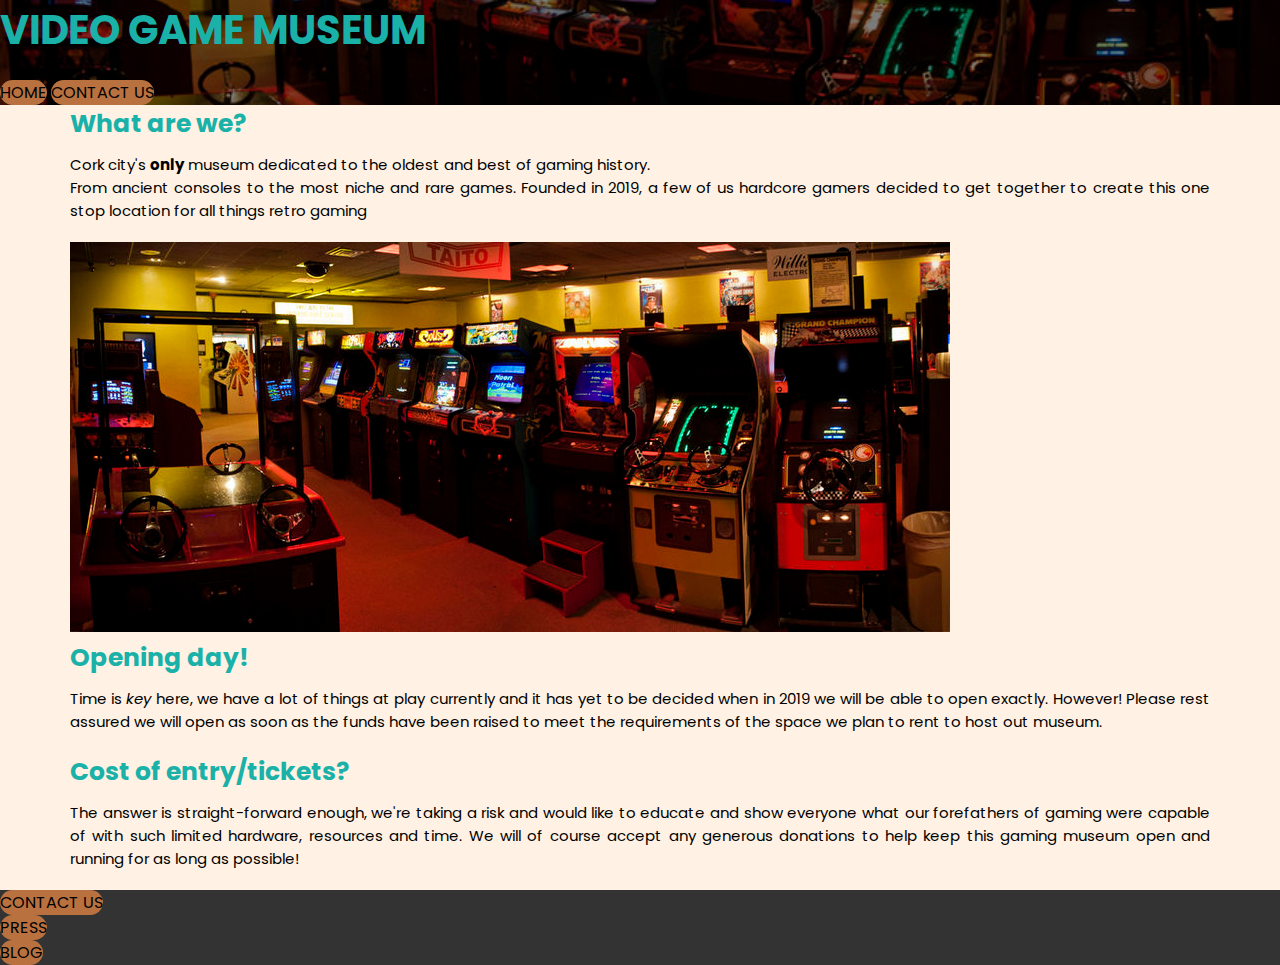
<file: index.html>
<!DOCTYPE html>
<!-- Skeleton created with "html" + Enter giving us Doctype, HTML, Head, Body and closing off the HTML  -->
<html>
  <head>
    <meta charset="utf-8"> <!-- Specifies the character encoding for the HTML document -->
    <meta name="description" content="Cork city's only Museum dedicated to the oldest and best of gaming history, from ancient consoles to niche and rare games. You don't want to miss this"> <!-- Description tag used here to assist with SEO and shows as the description of the website on SERPs -->
    <meta name="keywords" content="cork, ireland, museum, video game, video, game, retro, arcade, gamer, games, nintendo 64, playstation, xbox, gameboy"> <!-- Keywords tag. Used for SEO to help locate the site when specific words are entered into a search engine -->
    <link href="https://fonts.googleapis.com/css?family=Poppins:400,500&display=swap" rel="stylesheet">
    <!-- Linking the style sheet to our HTML document -->
    <link rel = "stylesheet" href="style.css">
    <title> Video Game Museum </title>
  </head>
  <body>
    <header>
      <div class="museum-text-box">
        <h1> Video Game Museum </h1> <!-- Header tags help search engines to read content with more efficiency -->
        <!-- Assigning "btn" as it's own individual class but also giving each respective button it's own class -->
        <a class="btn btn-home" href="index.html">Home</a>
        <a class="btn btn-contact" href="Contact-Us.html">Contact Us</a>
      </div>
    </header>
    <main> <!-- Main content of the page. This will be the body of content between the header and footer on the website itself -->
      <div class="container"> <!-- Wrapping all content inside main, within a div element -->
        <div class="business-desc">
          <h2>What are we?</h2>
          <p class="main-text">Cork city's <b>only</b> museum dedicated to the oldest and best of gaming history. <br>From ancient consoles to the most niche and rare games. Founded in 2019, a few of us hardcore gamers decided to get together to create this one stop location for all things retro gaming</p>
          <img src="img/museum.jpg" alt="video game museum"> <!-- Use of Alt text is also provided to help with SEO  -->
          <h2>Opening day!</h2>
          <p class="main-text">Time is <em>key</em> here, we have a lot of things at play currently and it has yet to be decided when in 2019 we will be able to open exactly. However! Please rest assured we will open as soon as the funds have been raised to meet the requirements of the space we plan to rent to host out museum.</p>
          <h2>Cost of entry/tickets?</h2>
          <p class="main-text">The answer is straight-forward enough, we're taking a risk and would like to educate and show everyone what our forefathers of gaming were capable of with such limited hardware, resources and time. We will of course accept any generous donations to help keep this gaming museum open and running for as long as possible!</p>
        </div>
      </div>
    </main>
    <footer>
      <div class="footer-container">
        <ul class="footer-nav">
          <li><a class="btn btn-home" href="Contact-Us.html">Contact Us</a></li>
          <li><a class="btn btn-home" href="#">Press</a></li> <!-- Dead link used to display the menu and how it functions -->
          <li><a class="btn btn-home" href="#">Blog</a></li> <!-- Dead link used to display the menu and how it functions -->
        </ul>
      </div>
    </footer>
  </body>
</html>
</file>
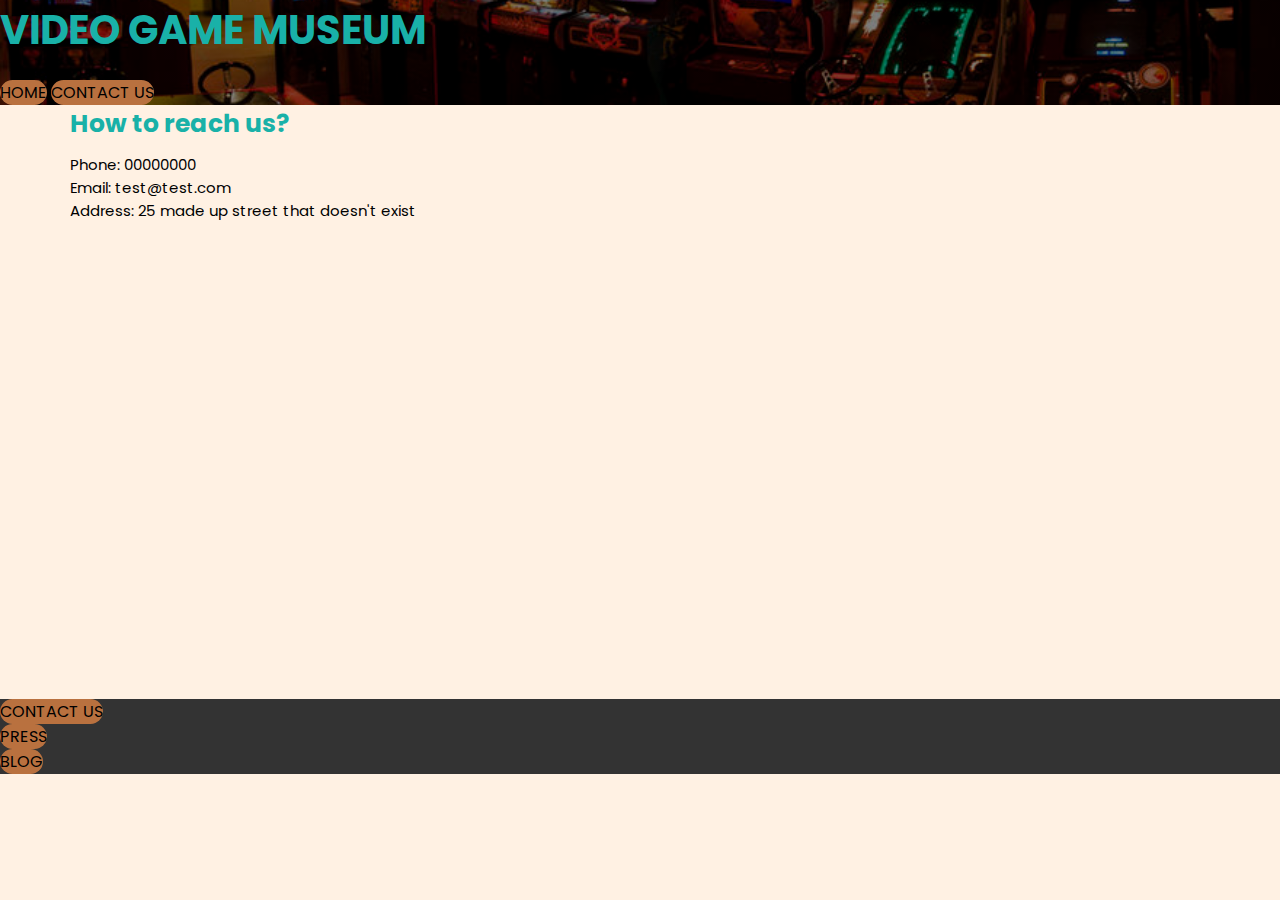
<file: Contact-Us.html>
<!DOCTYPE html>
<!-- Skeleton created with "html" + Enter giving us Doctype, HTML, Head, Body and closing off the HTML  -->
<html>
  <head>
    <meta charset="utf-8"> <!-- Specifies the character encoding for the HTML document -->
    <meta name="description" content="Cork city's only Museum dedicated to the oldest and best of gaming history, from ancient consoles to niche and rare games. You don't want to miss this"> <!-- Specifies the character encoding for the HTML document -->
    <meta name="keywords" content="cork, ireland, museum, video game, video, game, retro, arcade, gamer, games, nintendo 64, playstation, xbox, gameboy">
    <link href="https://fonts.googleapis.com/css?family=Poppins:400,500&display=swap" rel="stylesheet">
    <!-- Linking the style sheet to our HTML document -->
    <link rel = "stylesheet" href="style.css">
    <title> Video Game Museum </title> <!--  used by search engines to determine the subject of a particular page and display it in SERPs. -->
  </head>
  <body>
    <header>
      <div class="museum-text-box">
        <h1> Video Game Museum </h1>
        <!-- Assigning "btn" as it's own individual class but also giving each respective button it's own class -->
        <a class="btn btn-home" href="index.html">Home</a>
        <a class="btn btn-contact" href="Contact-Us.html">Contact Us</a>
      </div>
    </header>
    <!-- Main content of the page/ the body of content between the header and footer -->
    <main>
      <!-- Wrapping all content inside main, within a div element -->
      <div class="container">
        <div class="business-desc">
          <h2>How to reach us?</h2>
          <p> Phone: 00000000 <br> Email: test@test.com <br> Address: 25 made up street that doesn't exist </p>
          <!-- Below is the iFrame we imported from Google Maps of the address to place on our website. This will help users with finding the location -->
          <iframe src="https://www.google.com/maps/embed?pb=!1m18!1m12!1m3!1d2461.916381348959!2d-8.477496656436008!3d51.89899006911035!2m3!1f0!2f0!3f0!3m2!1i1024!2i768!4f13.1!3m3!1m2!1s0x48449010e4949a9f%3A0x32680300cfbef62d!2s24-28%20Paul%20St%2C%20Centre%2C%20Cork!5e0!3m2!1sen!2sie!4v1573923621724!5m2!1sen!2sie" width="600" height="450" frameborder="0" style="border:0;" allowfullscreen=""></iframe>
        </div>
      </div>
    </main>
    <footer>
      <div class="footer-container">
        <ul class="footer-nav">
          <li><a class="btn btn-home" href="Contact-Us.html">Contact Us</a></li>
          <li><a class="btn btn-home" href="#">Press</a></li> <!-- Dead link used to display the menu and how it functions -->
          <li><a class="btn btn-home" href="#">Blog</a></li> <!-- Dead link used to display the menu and how it functions -->
        </ul>
      </div>
    </footer>
  </body>
</html>
</file>
<file: style.css>
/* "*" is used to style all elements within the HTML document */
* {
  margin: 0;
  padding: 0;
  box-sizing: border-box;
}

/* Styling for the body content and all content inside will inherit the style changes applied here */
body {
  font-family: 'Poppins', sans-serif;
  background-color: #FFF1E3;
}

header {
  background-image: linear-gradient(rgba(0, 0, 0, 0.5), rgba(0, 0, 0, 0.5)), url(img/museum.jpg);
  background-size: cover;
  background-position: center;
  height 100vh;
}

.museum.text.box{
  position:absolute;
  width: 1140px;

}

/* Styling for h1 element */
h1{
  color: rgb(25, 177, 168);
  font-size: 40px;
  margin-bottom: 20px;
  text-transform: uppercase;
}

/* Styling for h2 element */
h2{
  color: rgb(25, 177, 168);
  font-size: 25px;
  margin-bottom: 10px;
}

/* Styling for the paragraph text element */
p{
  font-size: 15px;
  text-align: justify;
  margin-bottom: 20px
}

/* Syling for the main-text class */
.main-text{
  text-align: justify;
  margin-bottom: 20px;
}

.container{
   width: 1140px;   /* This is to adjust for the fact that modern monitors will be larger than the default 960px width */
   margin-left: auto;
   margin-right: auto;  /* With margin left and right being set to auto the content will stay as centered as possible and adjust according to the window size of the browser */
}

 /* Styling the button class, but also assigning these rules too both the unvisited and visited state buttons */
.btn:link,
.btn:visited{
    display: inline-block;
    text-decoration: none;
    border-radius: 30px;
    text-transform: uppercase;
    color: rgb(0, 0, 0);
}

/* Styling the buttons class for when the cursor is hovering over the button and when it is clicked */
.btn:hover,
.btn:active{
  background-color: rgb(172, 99, 13);
}
/* Same styling as the button class above but applying the inline element change to both visited and unvisited buttons specifically */
.btn-home:link,
.btn-home:visited{
  background-color: rgb(185, 113, 63);
  border: 1px rgb(209, 182, 101);
}

.btn-home:hover,
.btn-home:active{
  background-color: rgb(172, 99, 13);
}

.btn-contact{
  background-color: rgb(185, 113, 63);
  border: 1px rgb(209, 182, 101);
}

footer{
    background-color: #333;
}

.footer-nav{
  display: inline-block;
  text-decoration: none;
  border-radius: 30px;
  text-transform: uppercase;
  color: rgb(172, 99, 13);
}
</file>
